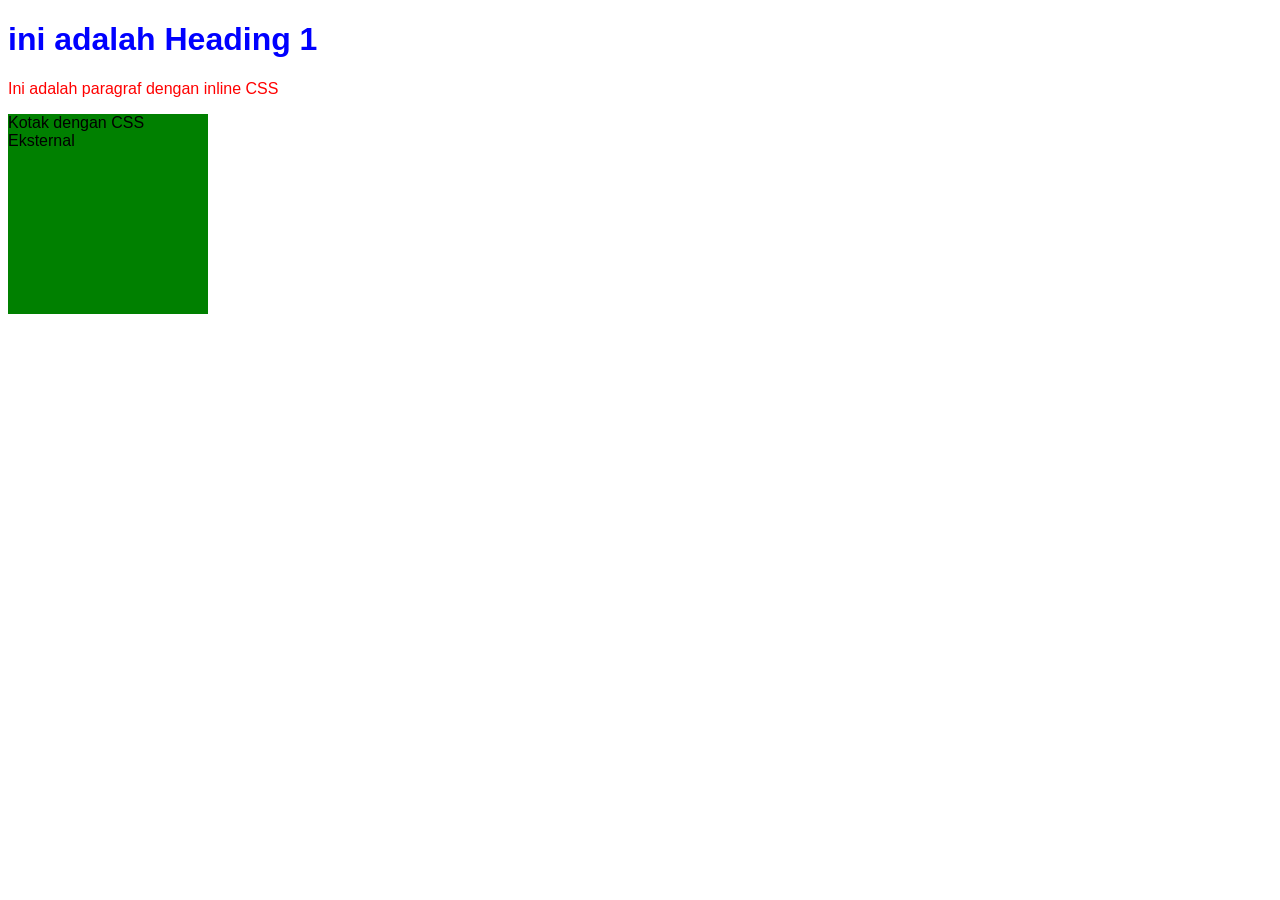
<file: Latihan/Latihan_03_01.html>
<!DOCTYPE html>
<html lang="en">
<head>
    <meta charset="UTF-8">
    <meta name="viewport" content="width=device-width, initial-scale=1.0">
    <title>Praktikum CSS</title>
    <!-- Internal CSS -->
     <style>
        body {
            font-family: Arial, sans-serif;
        }
        h1 {
            color: blue;
        }
    </style>
    <!-- External CSS -->
    <link rel="stylesheet" href="stylesheet_03_01.css">
</head>
<body>
    <h1>ini adalah Heading 1</h1>
    <p style="color: red;">Ini adalah paragraf dengan inline CSS</p>
    <div class="kotak">Kotak dengan CSS Eksternal</div>
</body>
</html>
</file>
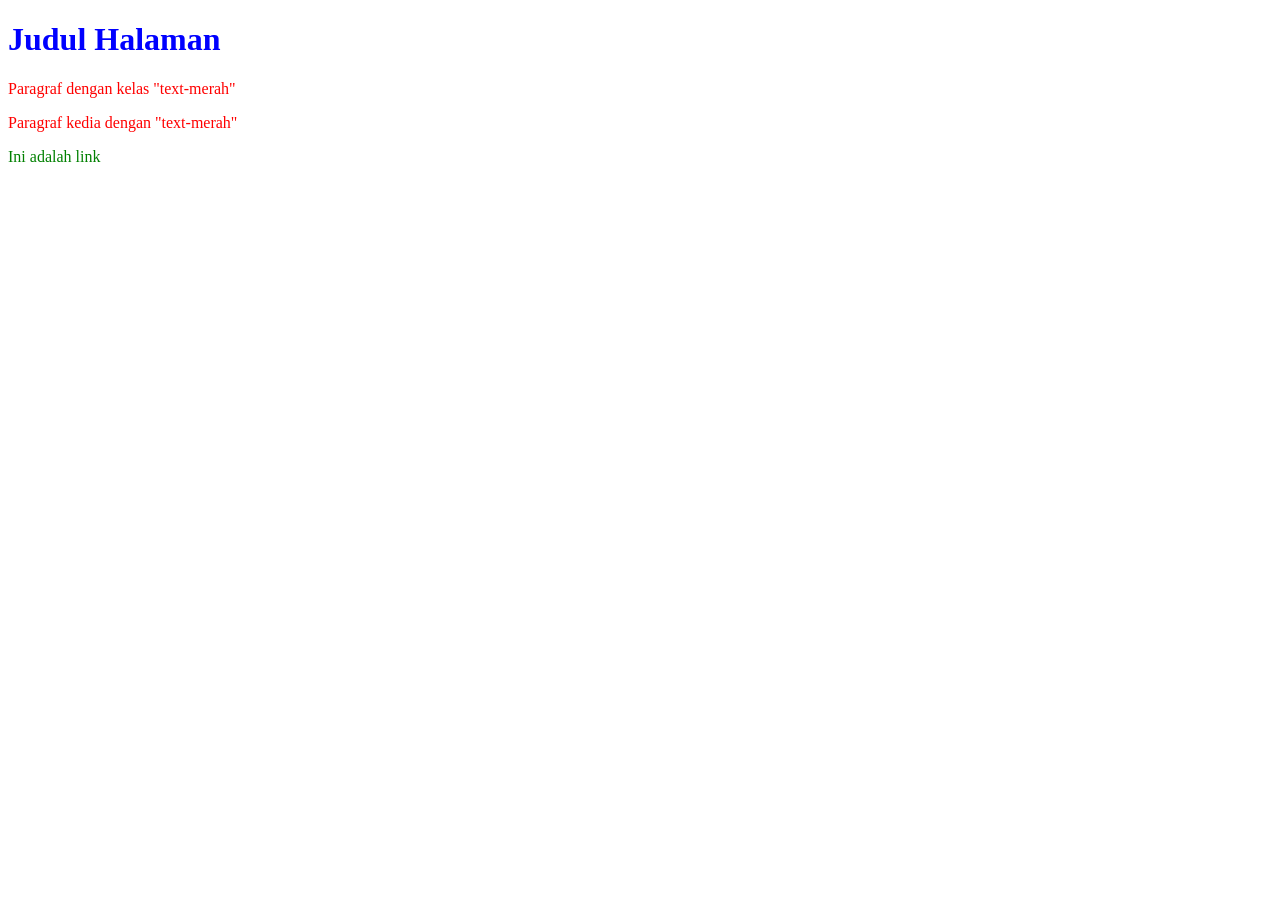
<file: Latihan/Latihan_03_02.html>
<!DOCTYPE html>
<html lang="en">
<head>
    <meta charset="UTF-8">
    <meta name="viewport" content="width=device-width, initial-scale=1.0">
    <title>Praktikum Selektor CSS</title>
    <link rel="stylesheet" href="stylesheet_03_02.css">
</head>
<body>
    <h1 id="judul">Judul Halaman</h1>
    <p class="text-merah">Paragraf dengan kelas "text-merah"</p>
    <p class="text-merah">Paragraf kedia dengan "text-merah"</p>
    <a href="#" title="Link">Ini adalah link</a>
</body>
</html>
</file>
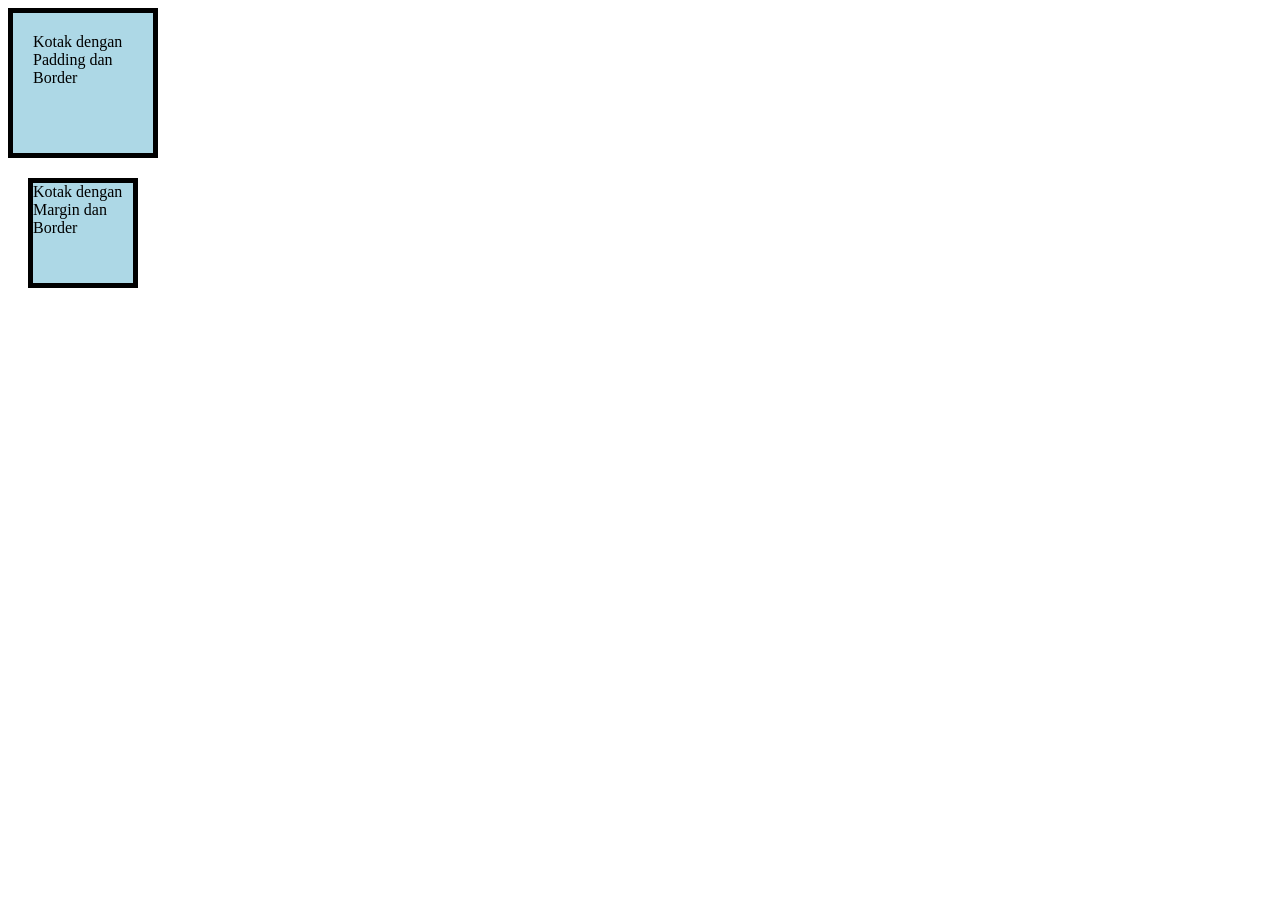
<file: Latihan/Latihan_03_03.html>
<!DOCTYPE html>
<html lang="en">
<head>
    <meta charset="UTF-8">
    <meta name="viewport" content="width=device-width, initial-scale=1.0">
    <title>Praktikum Box Model</title>
    <link rel="stylesheet" href="stylesheet_03_03.css">
</head>
<body>
    <div class="kotak">Kotak dengan Padding dan Border</div>
    <div class="kotak">Kotak dengan Margin dan Border</div>
   
</body>
</html>
</file>
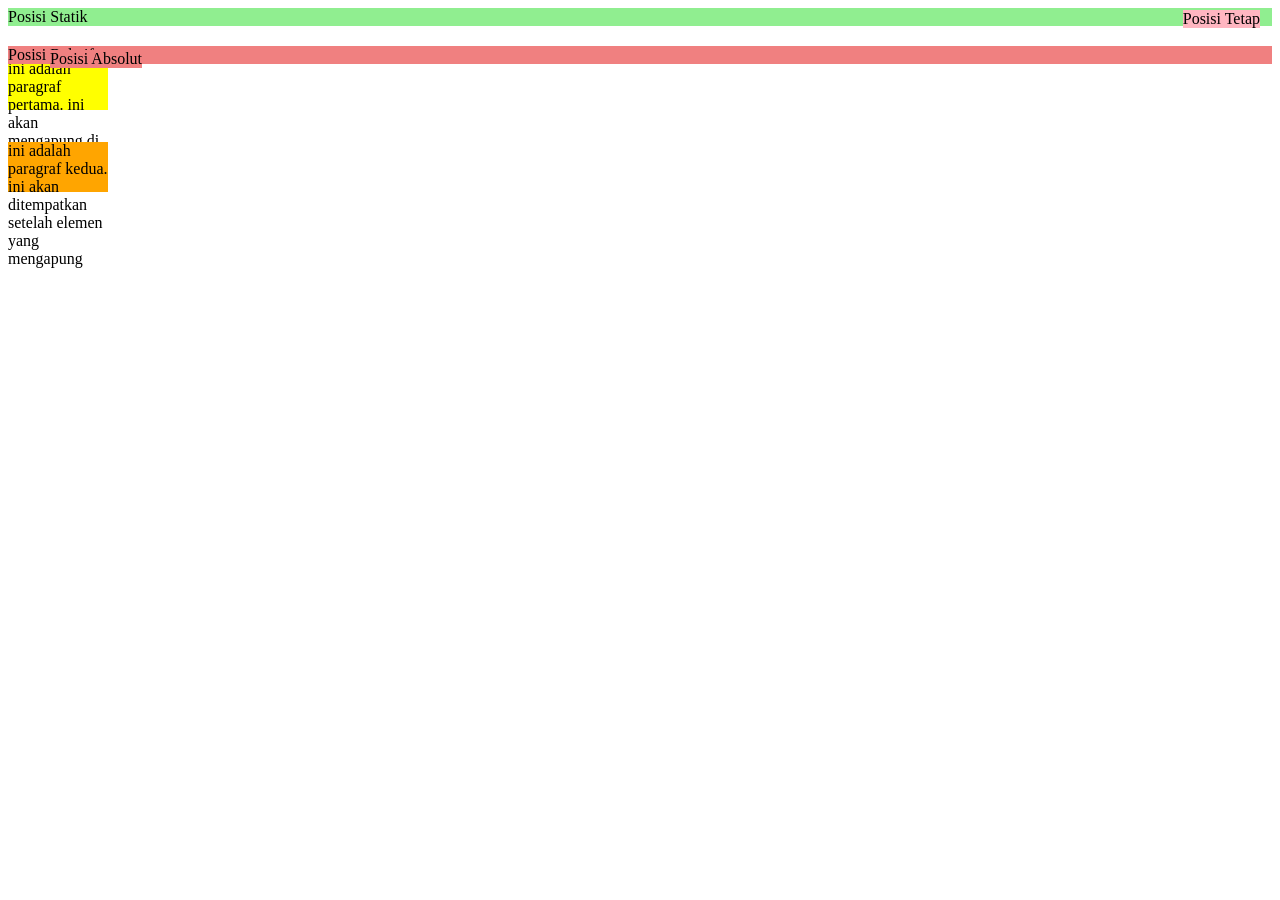
<file: Latihan/Latihan_03_04.html>
<!DOCTYPE html>
<html lang="en">
<head>
    <meta charset="UTF-8">
    <meta name="viewport" content="width=device-width, initial-scale=1.0">
    <title>Praktikum Posisi dan Float</title>
    <link rel="stylesheet" href="stylesheet_03_04.css">
</head>
<body>
    <div class="box1">Posisi Statik</div>
    <div class="box2">Posisi Relatif</div>
    <div class="box3">Posisi Absolut</div>
    <div class="box4">Posisi Tetap</div>

    <p>ini adalah paragraf pertama. ini akan mengapung di sebelah kiri</p>
    <p class="clear">ini adalah paragraf kedua. ini akan ditempatkan setelah elemen yang mengapung</p>

</body>
</html>
</file>
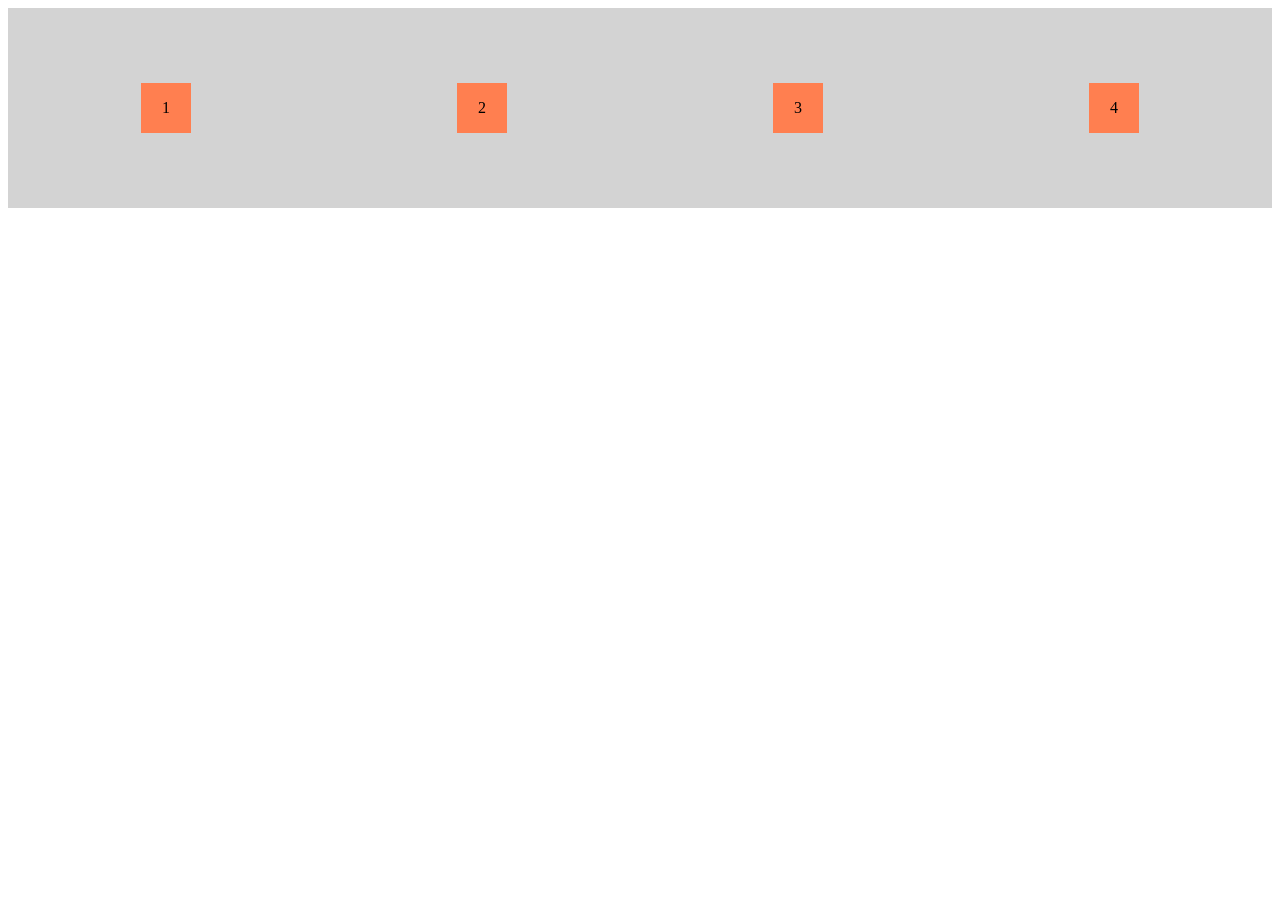
<file: Latihan/Latihan_03_05.html>
<!DOCTYPE html>
<html lang="en">
<head>
    <meta charset="UTF-8">
    <meta name="viewport" content="width=device-width, initial-scale=1.0">
    <title>Praktikum Flexbox</title>
    <link rel="stylesheet" href="stylesheet_03_05.css">
</head>
<body>
    <div class="container">
        <div class="item">1</div>
        <div class="item">2</div>
        <div class="item">3</div>
        <div class="item">4</div>
    </div>
</body>
</html>
</file>
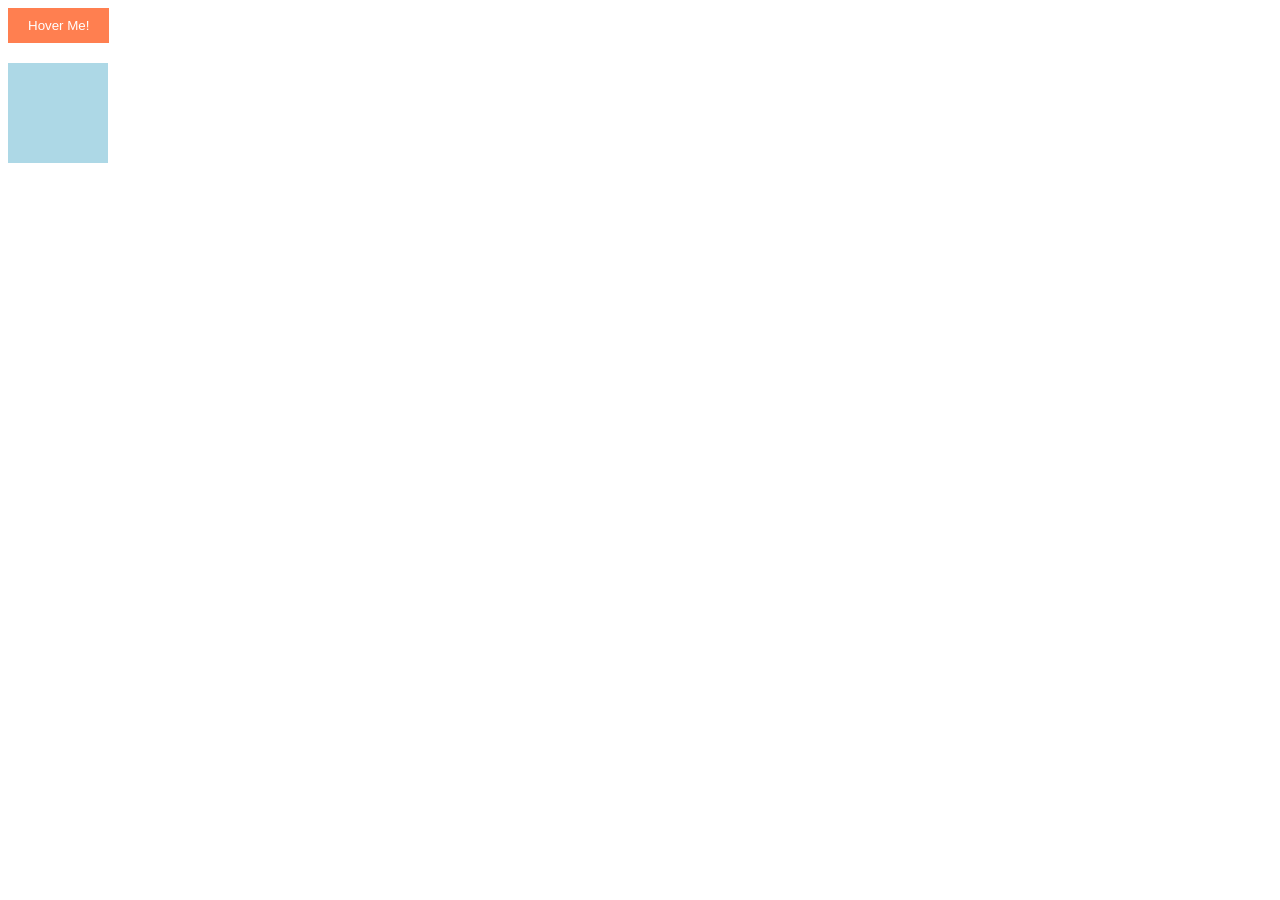
<file: Latihan/Latihan_03_06.html>
<!DOCTYPE html>
<html lang="en">
<head>
    <meta charset="UTF-8">
    <meta name="viewport" content="width=device-width, initial-scale=1.0">
    <title>Praktikum Animasi dan Transisi</title>
    <link rel="stylesheet" href="stylesheet_03_06.css">
</head>
<body>
    <button class="btn">Hover Me!</button>
    <div class="box"></div>
</body>
</html>
</file>
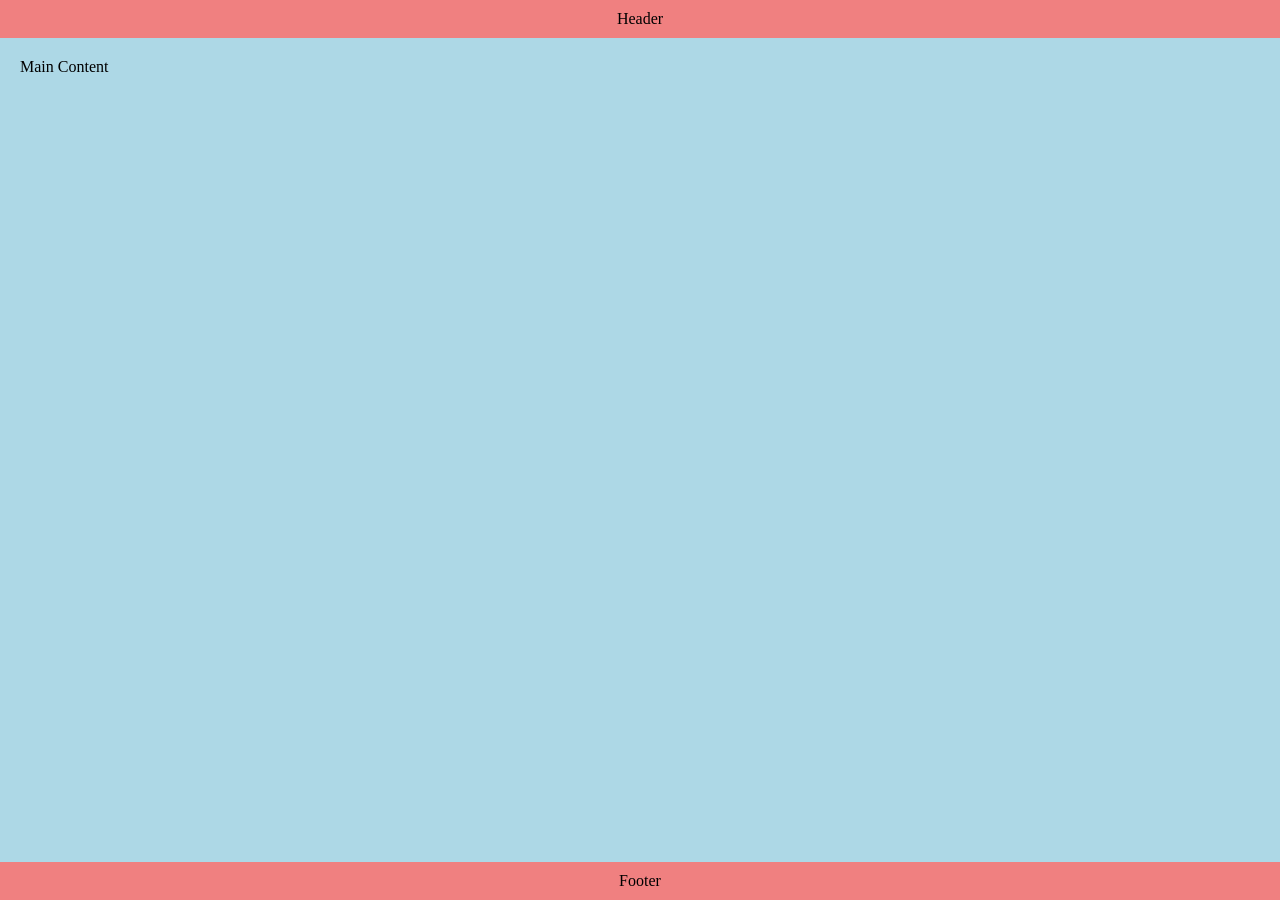
<file: Latihan/Latihan_03_07.html>
<!DOCTYPE html>
<html lang="en">
<head>
    <meta charset="UTF-8">
    <meta name="viewport" content="width=device-width, initial-scale=1.0">
    <title>Praktikum Responsive Design</title>
    <link rel="stylesheet" href="stylesheet_03_07.css">
</head>
<body>
    <header>Header</header>
    <main>Main Content</main>
    <footer>Footer</footer>
</body>
</html>
</file>
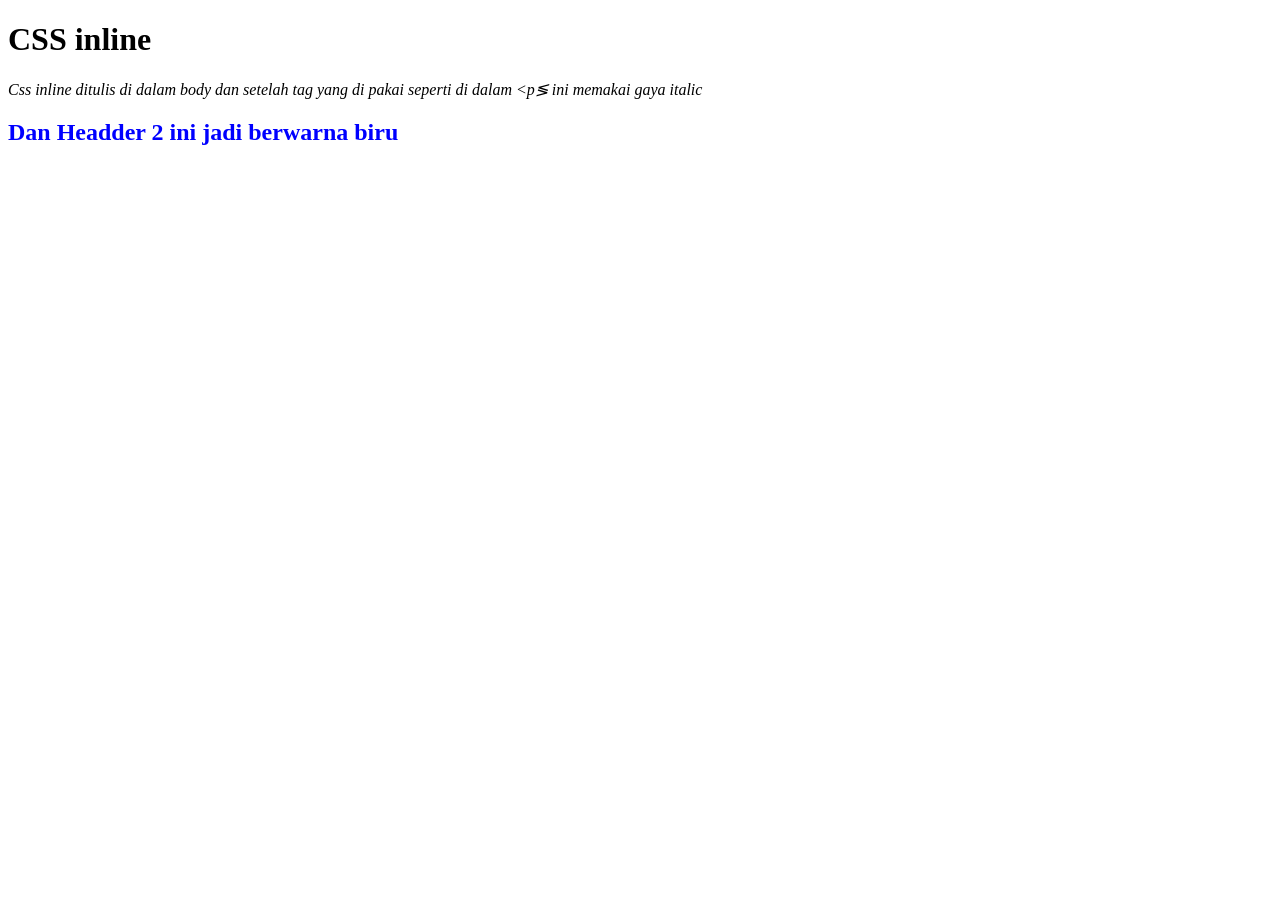
<file: Post Test/Post_test_inline.html>
<!DOCTYPE html>
<html lang="en">
<head>
    <meta charset="UTF-8">
    <meta name="viewport" content="width=device-width, initial-scale=1.0">
    <title>Post Test Css inline</title>
</head>
<body>
    <h1>CSS inline</h1>
    <p style="font-style: italic;">Css inline ditulis di dalam body dan setelah tag yang di pakai seperti di dalam &lt;p&lg; ini memakai gaya italic</p>
    <H2 style="color: blue;">Dan Headder 2 ini jadi berwarna biru</H2>
</body>
</html>
</file>
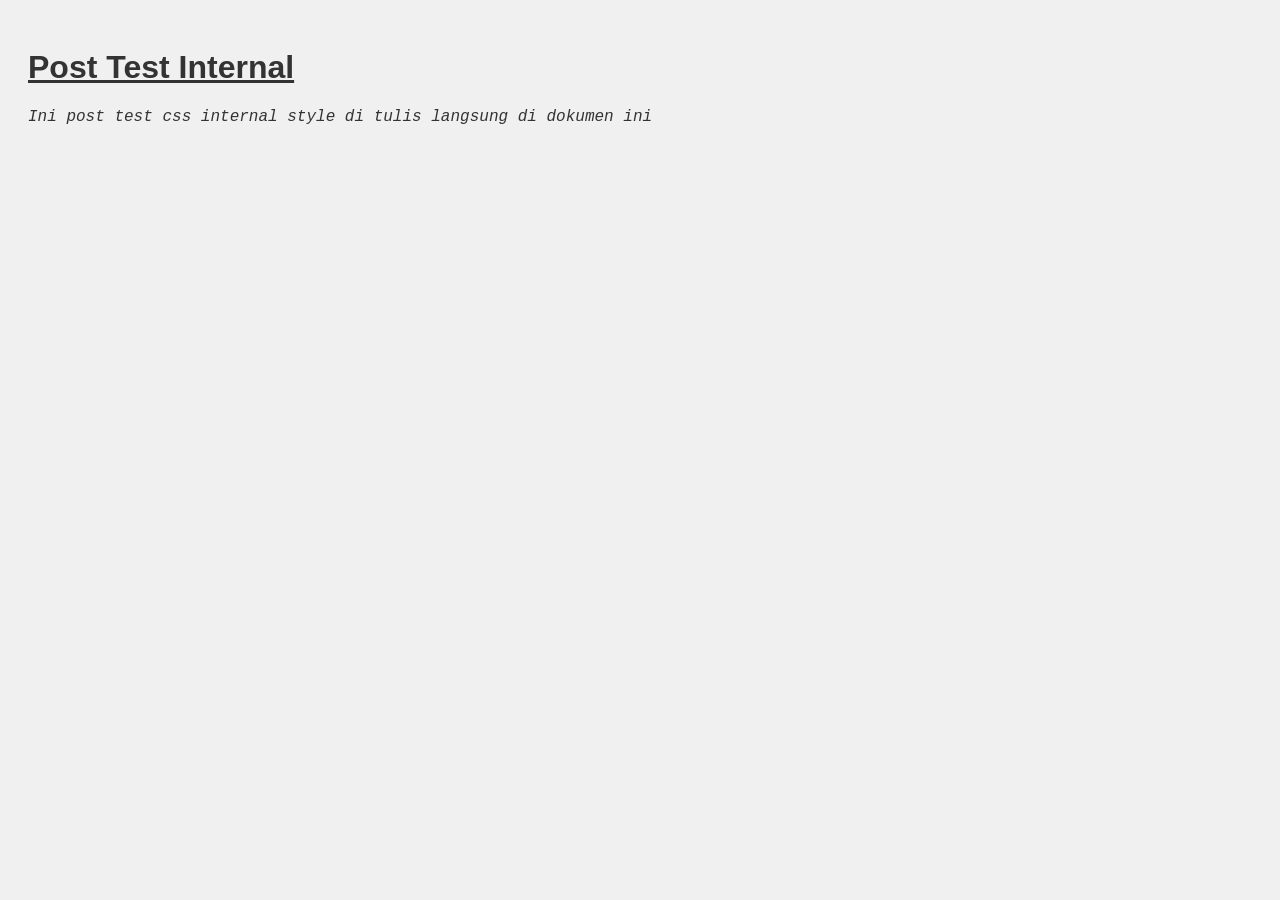
<file: Post Test/Post_test_internal.html>
<!DOCTYPE html>
<html lang="en">
<head>
    <meta charset="UTF-8">
    <meta name="viewport" content="width=device-width, initial-scale=1.0">
    <title>Post Test Internal</title>
    <style>
        h1 {
            font-family: Arial, Helvetica, sans-serif;
            text-decoration: underline;
        }

        p{
            font-family: 'Courier New', Courier, monospace;
            font-style: italic;
        }
        body {
            background-color: #f0f0f0;
            color: #333;
            padding: 20px;
        }
    </style>
</head>
<body>
    <h1>Post Test Internal</h1>
    <p>Ini post test css internal style di tulis langsung di dokumen ini</p>
</body>
</html>
</file>
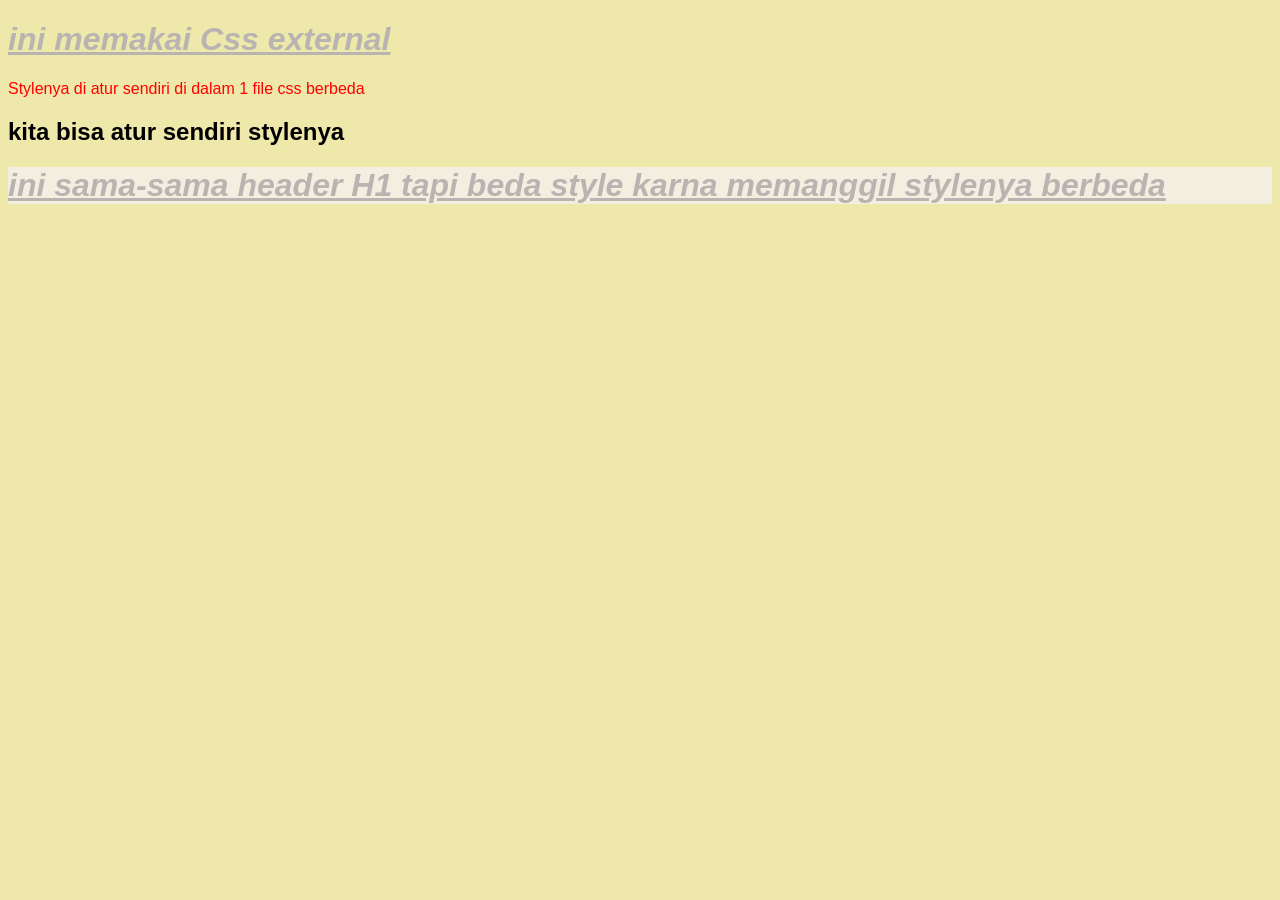
<file: Post Test/Post_Text_external.html>
<!DOCTYPE html>
<html lang="en">
<head>
    <meta charset="UTF-8">
    <meta name="viewport" content="width=device-width, initial-scale=1.0">
    <title>Css external</title>
    <link rel="stylesheet" href="external.css">
</head>
<body>
    <H1>ini memakai Css external</H1>
    <p>Stylenya di atur sendiri di dalam 1 file css berbeda</p>
    <h2>kita bisa atur sendiri stylenya</h2>
    <h1 class="header">ini sama-sama header H1 tapi beda style karna memanggil stylenya berbeda</h1>
</body>
</html>
</file>
<file: Latihan/stylesheet_03_01.css>
.kotak{
    width: 200px;
    height: 200px;
    background-color: green;
}
</file>
<file: Latihan/stylesheet_03_02.css>
#judul {
    color: blue;
}

.text-merah {
    color: red;
}
a[title] {
    text-decoration: none;
    color: green;
}
</file>
<file: Latihan/stylesheet_03_03.css>
.kotak {
    width: 100px;
    height: 100px;
    background-color: lightblue;
}

.kotak:first-of-type {
    padding: 20px;
    border: 5px solid black;
}

.kotak:last-of-type {
    margin: 20px;
    border: 5px solid black;
}
</file>
<file: Latihan/stylesheet_03_04.css>
.box1 {
    position: static;
    background-color: lightgreen;
}
.box2 {
    position: relative;
    top: 20px;
    background-color:lightcoral;
}
.box3 {
    position: absolute;
    top: 50px;
    left: 50px;
    background-color: lightcoral;
}
.box4 {
    position: fixed;
    top: 10px;
    right: 20px;
    background-color: lightpink;
}

p{
    float: left;
    width: 100px;
    height: 50px;
    background-color: yellow;
    margin-right: 10px;
}
.clear {
    clear: left;
    background-color: orange;
}
</file>
<file: Latihan/stylesheet_03_05.css>
.container {
    display: flex;
    justify-content: space-around;
    align-items: center;
    height: 200px;
    background-color: lightgray;
}

.item {
    width: 50px;
    height: 50px;
    background-color: coral;
    display: flex;
    justify-content: center;
    align-items: center;
}
</file>
<file: Latihan/stylesheet_03_06.css>
.btn{
    padding: 10px 20px;
    background-color: coral;
    color: white;
    border: none;
    cursor: pointer;
    transition: background-color 0.5s ease;
}

.btn:hover{
    background-color: darkred;
}

.box{
    width: 100px;
    height: 100px;
    background-color: lightblue;
    margin-top: 20px;
    animation:  slide 2s infinite;
}
@keyframes slide {
	    0% {
	        transform: translateX(0);
	    }
	    50% {
	        transform: translateX(100px);
	    }
	    100% {
	        transform: translateX(0);
	    }
	}
</file>
<file: Latihan/stylesheet_03_07.css>
/* style.css */
body {
    display: flex;
    flex-direction: column;
    height: 100vh;
    margin: 0;
}
header, footer {
    background-color: lightcoral;
    padding: 10px;
    text-align: center;
}
main {
    flex: 1;
    background-color: lightblue;
    padding: 20px;
}
@media (max-width: 600px) {
    body {
        flex-direction: row;
    }
    header, footer {
        flex: 1;
        padding: 5px;
    }
    main {
        flex: 2;
    }
}
</file>
<file: Post Test/external.css>
h1{
    color: #B9B4B1;
    font-family: 'Gill Sans', 'Gill Sans MT', Calibri, 'Trebuchet MS', sans-serif;
    font-style: italic;
    text-decoration-line: underline;
}

p{
    color: red;
    font-family: 'Gill Sans', 'Gill Sans MT', Calibri, 'Trebuchet MS', sans-serif;
    font-style: bold;
}

.header{
    background-color: #f2efe1;
    font-family: 'Lucida Sans', 'Lucida Sans Regular', 'Lucida Grande', 'Lucida Sans Unicode', Geneva, Verdana, sans-serif;
    font-weight: bold;
}

body{
    background-color: palegoldenrod;
    font-family: 'Lucida Sans', 'Lucida Sans Regular', 'Lucida Grande', 'Lucida Sans Unicode', Geneva, Verdana, sans-serif;
}
</file>
